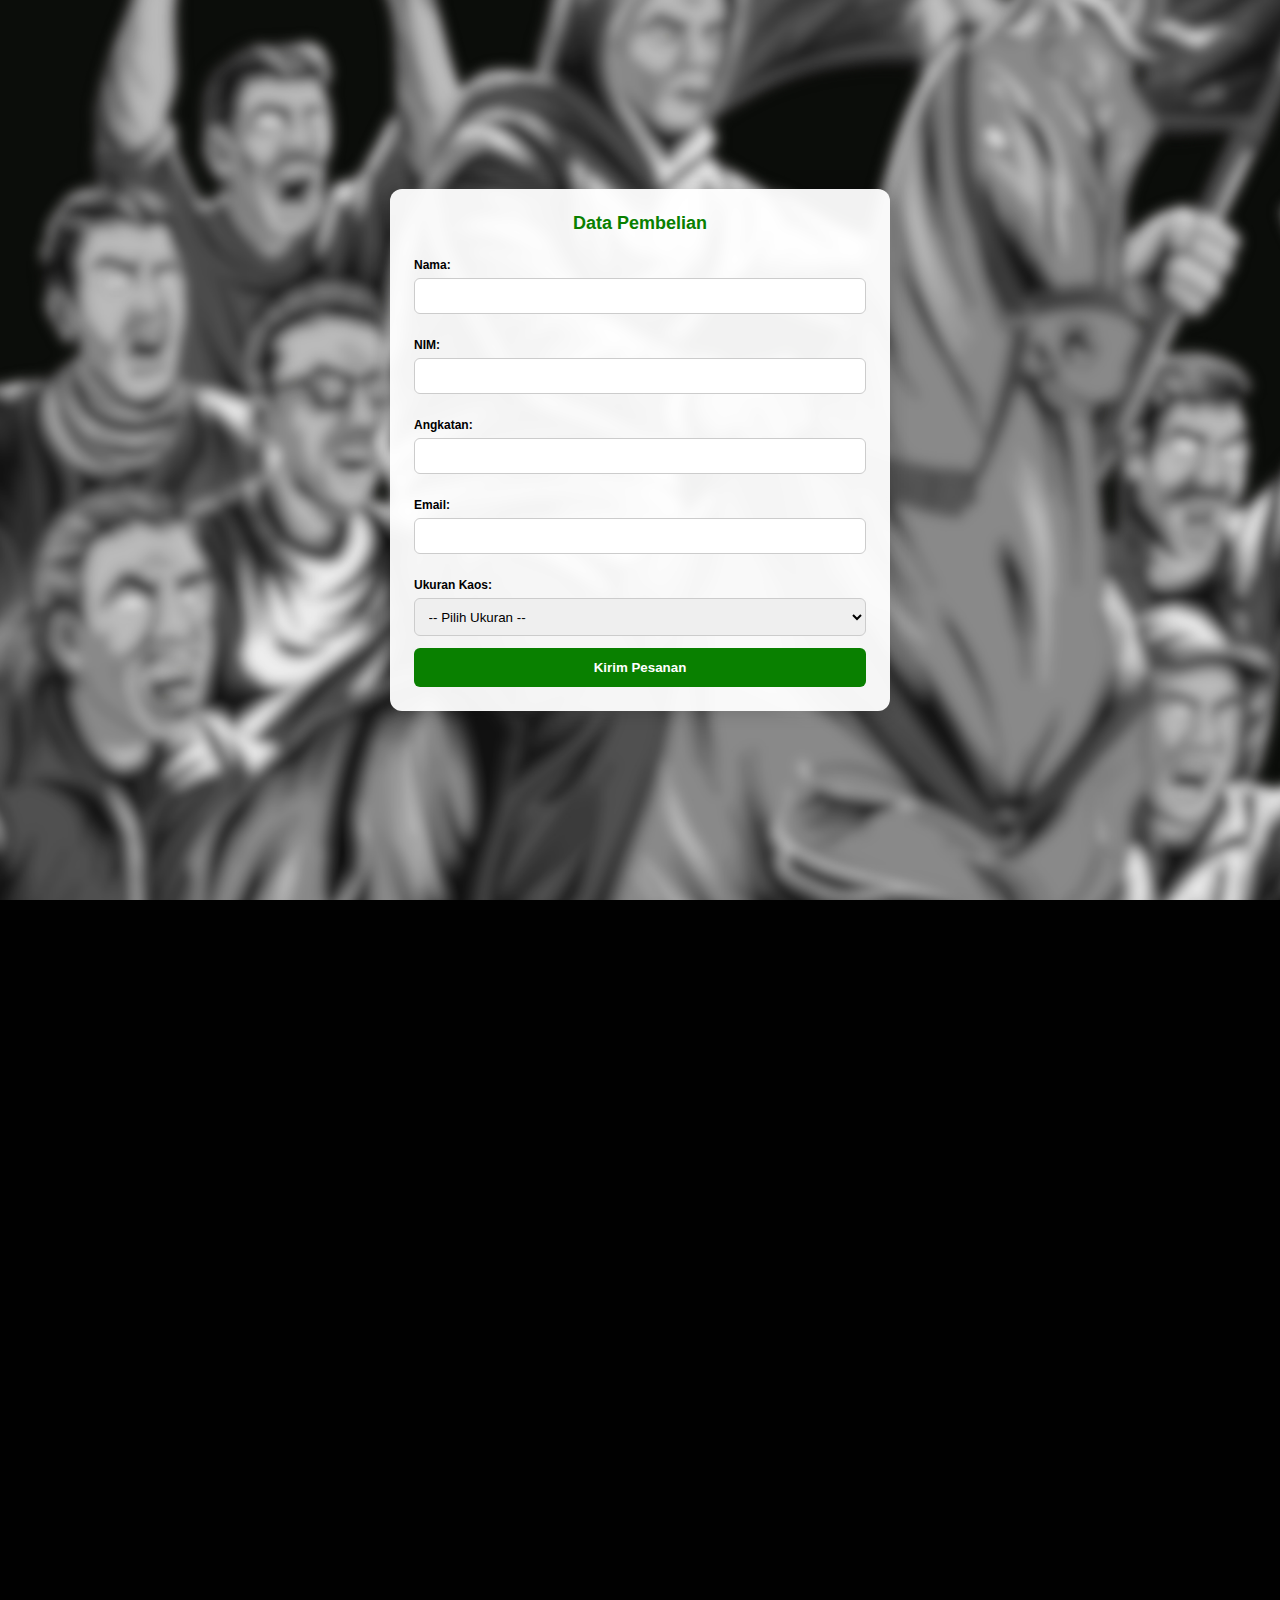
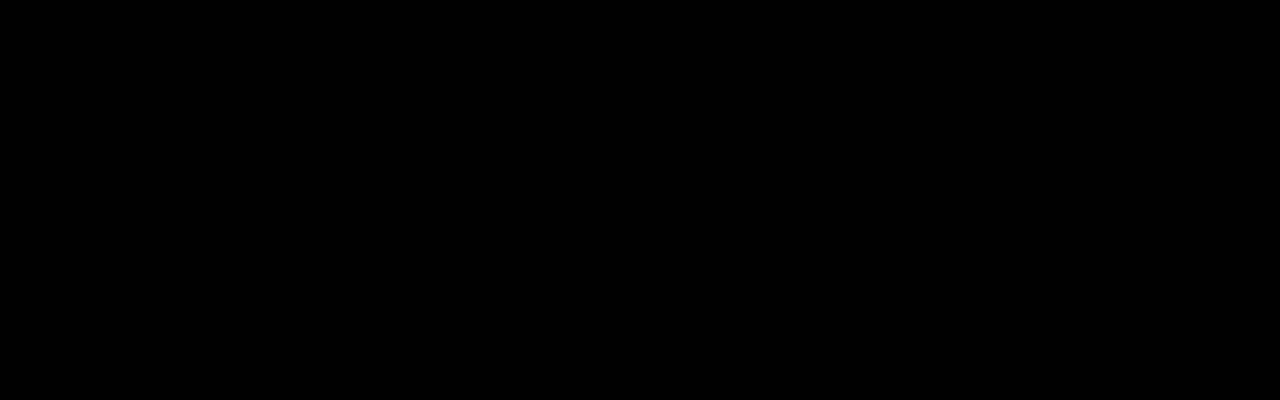
<file: order.html>
<!DOCTYPE html>
<html lang="en">
  <head>
    <meta charset="UTF-8" />
    <meta name="viewport" content="width=device-width, initial-scale=1.0" />
    <title>Puchase</title>
    <link rel="stylesheet" href="css/style.css" />
  </head>
  <style>
    html,
    body {
      height: 100%;
      margin: 0;
      padding: 0;
      overflow: hidden;
    }
  </style>
  <body>
    <section class="order-form">
      <div class="form-container">
        <h2>Data Pembelian</h2>
        <form action="#" method="POST">
          <label for="name">Nama:</label>
          <input type="text" id="name" name="name" required />

          <label for="nim">NIM:</label>
          <input type="text" id="nim" name="nim" required />

          <label for="angkatan">Angkatan:</label>
          <input type="text" id="angkatan" name="angkatan" required />

          <label for="email">Email:</label>
          <input type="email" id="email" name="email" required />

          <label for="size">Ukuran Kaos:</label>
          <select id="size" name="size" required>
            <option value="">-- Pilih Ukuran --</option>
            <option value="S">S</option>
            <option value="M">M</option>
            <option value="L">L</option>
            <option value="XL">XL</option>
            <option value="XXL">XXL</option>
          </select>

          <button type="submit" class="cta">Kirim Pesanan</button>
        </form>
      </div>
    </section>
  </body>
</html>
</file>
<file: css/style.css>
:root {
  --primary: #098000;
  --bg: #010101;
}

* {
  margin: 0;
  padding: 0;
  box-sizing: border-box;
  outline: none;
  border: none;
  text-decoration: none;
}

body {
  font-family: "Poppins", sans-serif;
  background-color: var(--bg);
  color: #fff;
  min-height: 2000px;
}

/* Navbar */

html {
  scroll-behavior: smooth;
}
.navbar {
  display: flex;
  justify-content: space-between;
  align-items: center;
  padding: 1.4rem 7%;
  background-color: rgb(1, 1, 1);
  border-bottom: 1px solid #fff;
  position: fixed;
  top: 0;
  left: 0;
  right: 0;
  z-index: 9999;
}

.navbar .navbar-logo {
  font-size: 2rem;
  font-weight: 900;
  color: var(--primary);
  font-style: bold;
}

.navbar .navbar-nav a {
  color: #fff;
  display: inline-block;
  font-size: 1.2rem;
  margin: 0 1.4rem;
  font-weight: 600;
}

.navbar .navbar-nav a:hover {
  color: var(--primary);
}

.navbar .navbar-nav a::after {
  content: "";
  display: block;
  padding-bottom: 0.5rem;
  border-bottom: 0.1rem solid var(--primary);
  transform: scaleX(0);
  transition: 0.3s linear;
}

.navbar .navbar-nav a:hover::after {
  transform: scaleX(0.3);
}

.navbar .navbar-extra a {
  color: #fff;
  margin: 0 0.5rem;
}

#menu {
  display: none;
}

/* Hero */
.hero {
  min-height: 100vh;
  display: flex;
  align-items: center;
  background-image: url("../img/trojanhead.jpg"); /* ganti sesuai gambar kamu */
  background-size: cover;
  background-position: center;
  position: relative;
  padding: 0 7%;
}

.hero::after {
  content: "";
  display: block;
  position: absolute;
  width: 100%;
  height: 100%;
  background: linear-gradient(to top, rgba(1, 1, 1, 1), rgba(1, 1, 1, 0));
  bottom: 0;
  left: 0;
}

.hero .content {
  position: relative;
  z-index: 1;
  max-width: 600px;
}

.hero .content h1 {
  font-size: 3.5rem;
  color: #fff;
  line-height: 1.2;
}

.hero .content h1 span {
  color: var(--primary);
}

.hero .content p {
  font-size: 1.2rem;
  margin: 1rem 0 2rem;
  color: #ddd;
}

.hero .content .cta {
  display: inline-block;
  padding: 1rem 2rem;
  background-color: var(--primary);
  color: #fff;
  font-weight: 600;
  border-radius: 0.5rem;
  transition: 0.3s;
}

.hero .content .cta:hover {
  background-color: #066600;
}

/* about */
.about {
  padding: 6rem 7%;
  background-color: #000000;
  color: #fff;
}

.about .row {
  display: flex;
  flex-wrap: wrap;
  align-items: center;
  gap: 2rem;
}

.about .about-img {
  flex: 1 1 35rem;
}

.about .about-img img {
  width: 100%;
  border-radius: 1rem;
  box-shadow: 0 0 20px rgba(0, 0, 0, 0.5);
}

.about .content {
  flex: 1 1 45rem;
}

.about .content h2 {
  font-size: 2.5rem;
  margin-bottom: 1rem;
  color: var(--primary);
}

.about .content p {
  font-size: 1.2rem;
  line-height: 1.6;
  margin-bottom: 1rem;
  color: #ccc;
}

/* merch */
.merch {
  padding: 6rem 7%;
  background-color: #f4f4f4;
  text-align: center;
}

.merch .section-title {
  font-size: 3rem;
  margin-bottom: 3rem;
  color: var(--primary);
}

.merch-items {
  display: flex;
  justify-content: center;
  gap: 2rem;
}

.merch-item {
  background-color: #fff;
  padding: 2rem;
  border-radius: 1rem;
  text-align: center;
  box-shadow: 0 4px 10px rgba(0, 0, 0, 0.1);
  width: 300px;
}

.merch-item img {
  max-width: 100%;
  border-radius: 1rem;
}

.merch-item h3 {
  font-size: 1.6rem;
  margin: 1rem 0;
  color: #333;
}

.merch-item p {
  font-size: 1.2rem;
  color: #666;
}

.merch-item .cta {
  display: inline-block;
  margin-top: 1.5rem;
  padding: 1rem 2rem;
  background-color: var(--primary);
  color: #fff;
  font-weight: 600;
  border-radius: 0.5rem;
  text-decoration: none;
  transition: 0.3s;
}

.merch-item .cta:hover {
  background-color: #066600;
}
/* foot */
.footer {
  background-color: #000;
  color: #fff;
  text-align: center;
  padding: 2rem 1rem;
  font-size: 1rem;
  margin-top: 5rem;
  border-top: 1px solid #444;
}

.footer p {
  margin: 0.5rem 0;
  color: #ccc;
}

/* trojan logo */
.trojan-logo {
  position: absolute;
  right: 2rem;
  top: 1.5rem;
  height: 40px;
  transition: all 0.5s ease-in-out;
}

/* media queris */
/* animasi */

/* laptop */
@media (max-width: 1366px) {
  html {
    font-size: 75%;
  }
}
/* tablet */
@media (max-width: 768px) {
  html {
    font-size: 62.5%;
  }
  #menu {
    display: inline-block;
  }

  .navbar .navbar-nav {
    position: absolute;
    top: 100%;
    right: -100%;
    background-color: #fff;
    width: 20rem;
    height: 100vh;
    transition: 0.4s;
  }

  .navbar .navbar-nav.active {
    right: 0;
  }

  .navbar .navbar-nav a {
    color: var(--bg);
    display: block;
    margin: 1.5rem;
    padding: 0.5rem;
    font-size: 2rem;
  }

  .navbar .navbar-nav a::after {
    transform-origin: 0 0;
  }

  .trojan-logo {
    left: 50%;
    right: auto;
    transform: translateX(-50%);
  }
}
/* hp */
@media (max-width: 450px) {
  html {
    font-size: 55%;
  }
}

/* order */
.order-form {
  height: 100vh; /* full layar, mencegah scroll */
  display: flex;
  justify-content: center;
  align-items: center;
  background-image: url("../img/bgform.jpg"); /* ganti sesuai file kamu */
  background-size: cover;
  background-position: center;
  padding: 0 1rem;
  overflow: hidden; /* penting agar tidak bisa scroll */
  color: #000;
}

.form-container {
  max-width: 500px;
  width: 100%;
  margin: 0 auto;
  background: rgba(255, 255, 255, 0.95);
  padding: 2rem;
  border-radius: 1rem;
  box-shadow: 0 0 20px rgba(0, 0, 0, 0.2);
}

.form-container h2 {
  text-align: center;
  margin-bottom: 2rem;
  color: var(--primary);
}

form label {
  display: block;
  margin: 1rem 0 0.5rem;
  font-weight: 600;
}

form input,
form select {
  width: 100%;
  padding: 0.8rem;
  margin-bottom: 1rem;
  border-radius: 0.5rem;
  border: 1px solid #ccc;
}

form .cta {
  width: 100%;
  padding: 1rem;
  background-color: var(--primary);
  color: #fff;
  border: none;
  border-radius: 0.5rem;
  font-weight: bold;
  cursor: pointer;
  transition: 0.3s;
}

form .cta:hover {
  background-color: #066600;
}
</file>
